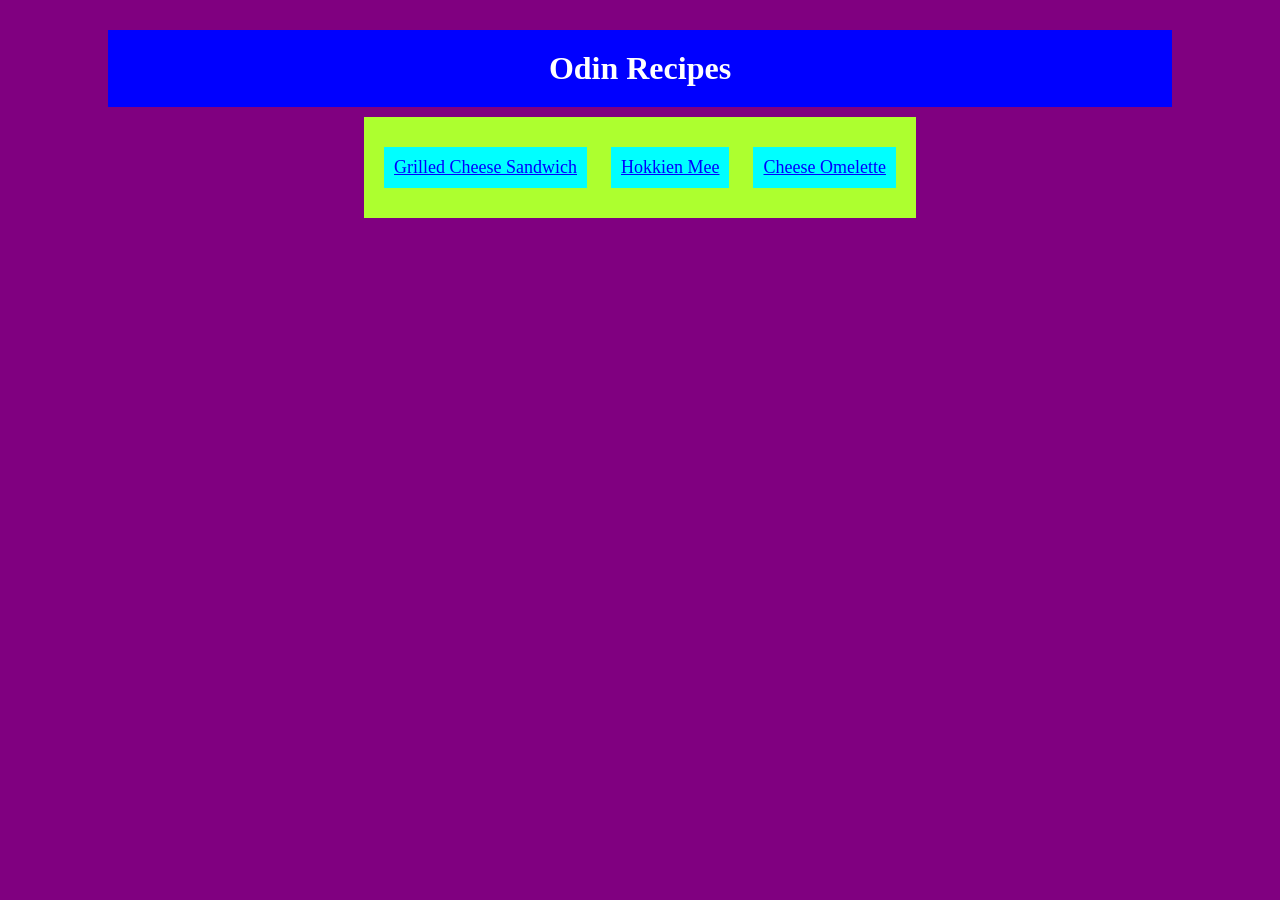
<file: index.html>
<!DOCTYPE html>
<html lang="en">
<head>
    <meta charset="UTF-8">
    <meta name="viewport" content="width=device-width, initial-scale=1.0">
    <link rel="stylesheet" href="./styles/generic.css">
    <link rel="stylesheet" href="./styles/home.css">
    <title>Odin Recipes</title>
</head>
<body>
    <h1>Odin Recipes</h1>

    <ul class="recipe-list">
        <li class="recipe"><a class="link" href="./recipes/grilled-cheese-sandwich.html">Grilled Cheese Sandwich</a></li>
        <li class="recipe"><a class="link" href="./recipes/hokkien-mee.html">Hokkien Mee</a></li>
        <li class="recipe"><a class="link" href="./recipes/cheese-omelette.html">Cheese Omelette</a></li>
    </ul>
    
</body>
</html>
</file>
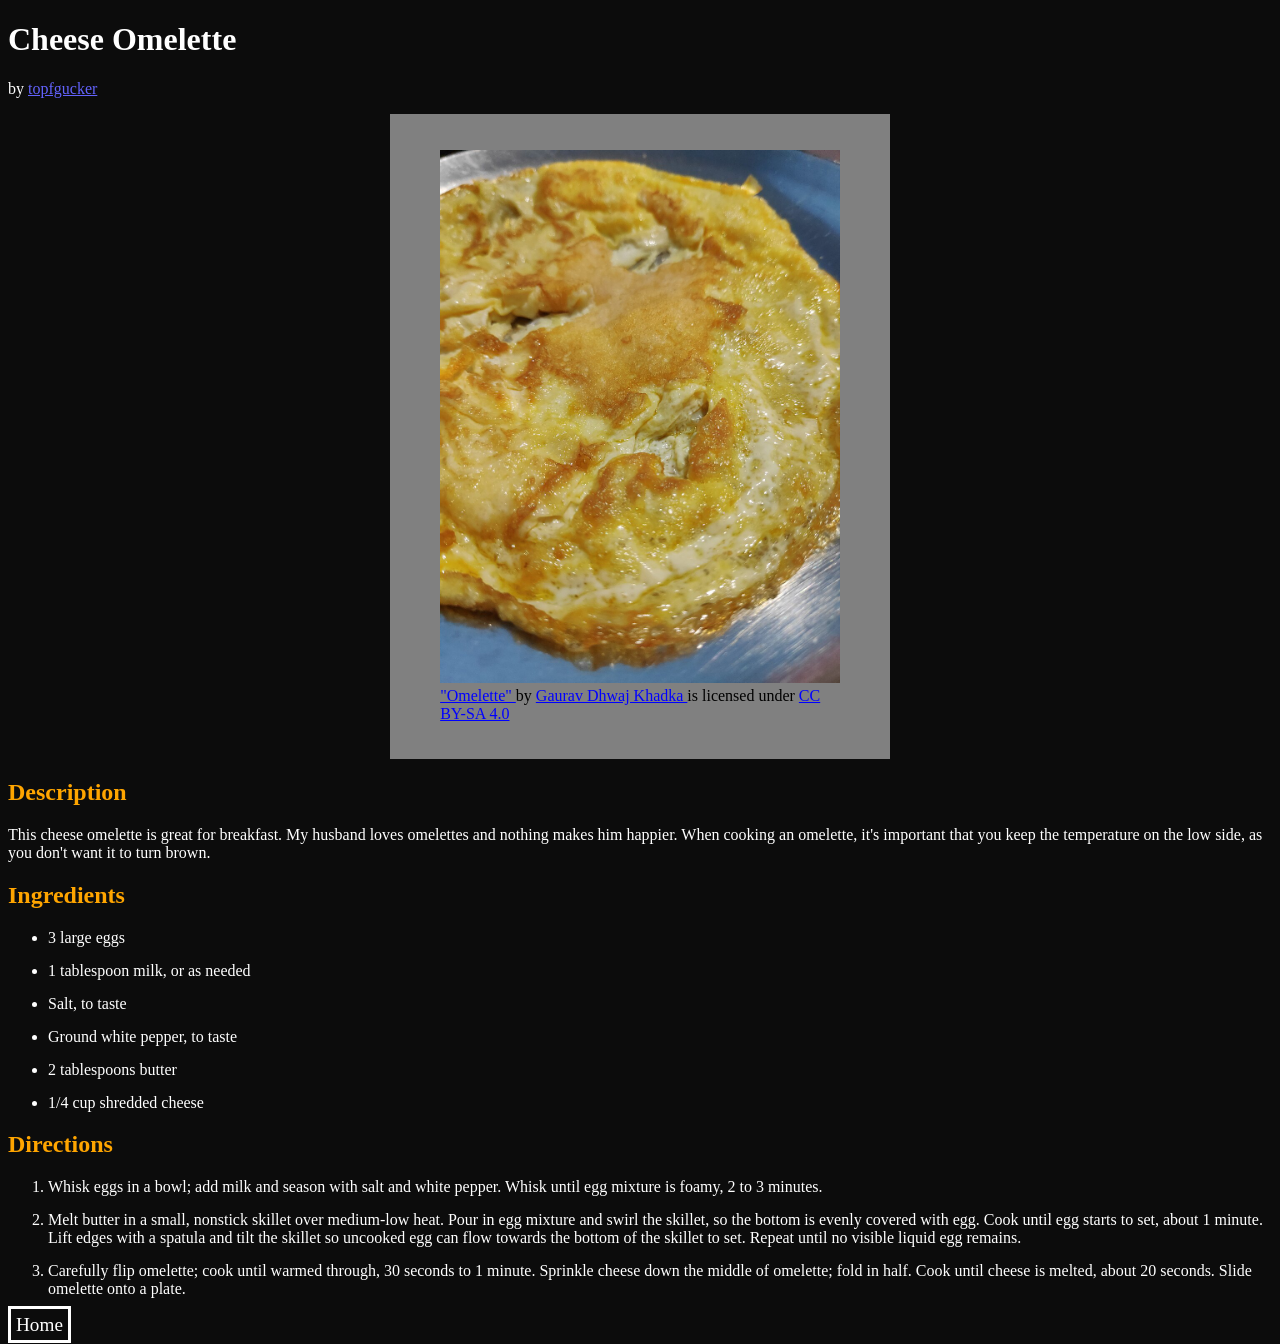
<file: recipes/cheese-omelette.html>
<!DOCTYPE html>
<html lang="en">
<head>
    <meta charset="UTF-8">
    <meta name="viewport" content="width=device-width, initial-scale=1.0">
    <link rel="stylesheet" href="../styles/generic.css">
    <link rel="stylesheet" href="../styles/recipe.css">
    <title>Cheese Omelette</title>
</head>
<body>
    <h1>Cheese Omelette</h1>

    <p>
        by
        <a class="link" href="https://www.allrecipes.com/recipe/262696/cheese-omelette/" target="_blank">
            topfgucker
        </a>
    </p>

    <div class="figure-container">
        <figure>
            <img src="../images/omelette.jpg" alt="A plate of omelette" width=auto height="533">
            <figcaption>
                <a class="link" href="https://commons.wikimedia.org/wiki/File:Omelette_1.jpg" target="_blank">
                "Omelette"
                </a> by 
                <a class="link" href="https://commons.wikimedia.org/wiki/User:Gaurav_Dhwaj_Khadka" target="_blank">
                    Gaurav Dhwaj Khadka
                </a> is licensed under 
                <a class="link" href="https://creativecommons.org/licenses/by-sa/4.0/deed.en" target="_blank">
                    CC BY-SA 4.0
                </a>
            </figcaption>
        </figure>
    </div>

    <h2>Description</h2>

    <p>
        This cheese omelette is great for breakfast. My husband loves omelettes and nothing makes him happier. When cooking an omelette, it's important that you keep the temperature on the low side, as you don't want it to turn brown.
    </p>

    <h2>Ingredients</h2>

    <ul>
        <li>3 large eggs</li>

        <li>1 tablespoon milk, or as needed</li>

        <li>Salt, to taste</li>

        <li>Ground white pepper, to taste</li>

        <li>2 tablespoons butter</li>

        <li>1/4 cup shredded cheese</li>
    </ul>

    <h2>Directions</h2>

    <ol>
        <li>
            Whisk eggs in a bowl; add milk and season with salt and white pepper. Whisk until egg mixture is foamy, 2 to 3 minutes.
        </li>

        <li>
            Melt butter in a small, nonstick skillet over medium-low heat. Pour in egg mixture and swirl the skillet, so the bottom is evenly covered with egg. Cook until egg starts to set, about 1 minute. Lift edges with a spatula and tilt the skillet so uncooked egg can flow towards the bottom of the skillet to set. Repeat until no visible liquid egg remains.
        </li>

        <li>
            Carefully flip omelette; cook until warmed through, 30 seconds to 1 minute. Sprinkle cheese down the middle of omelette; fold in half. Cook until cheese is melted, about 20 seconds. Slide omelette onto a plate.
        </li>
    </ol>

    <a class="home" href="../index.html">Home</a>
</body>
</html>
</file>
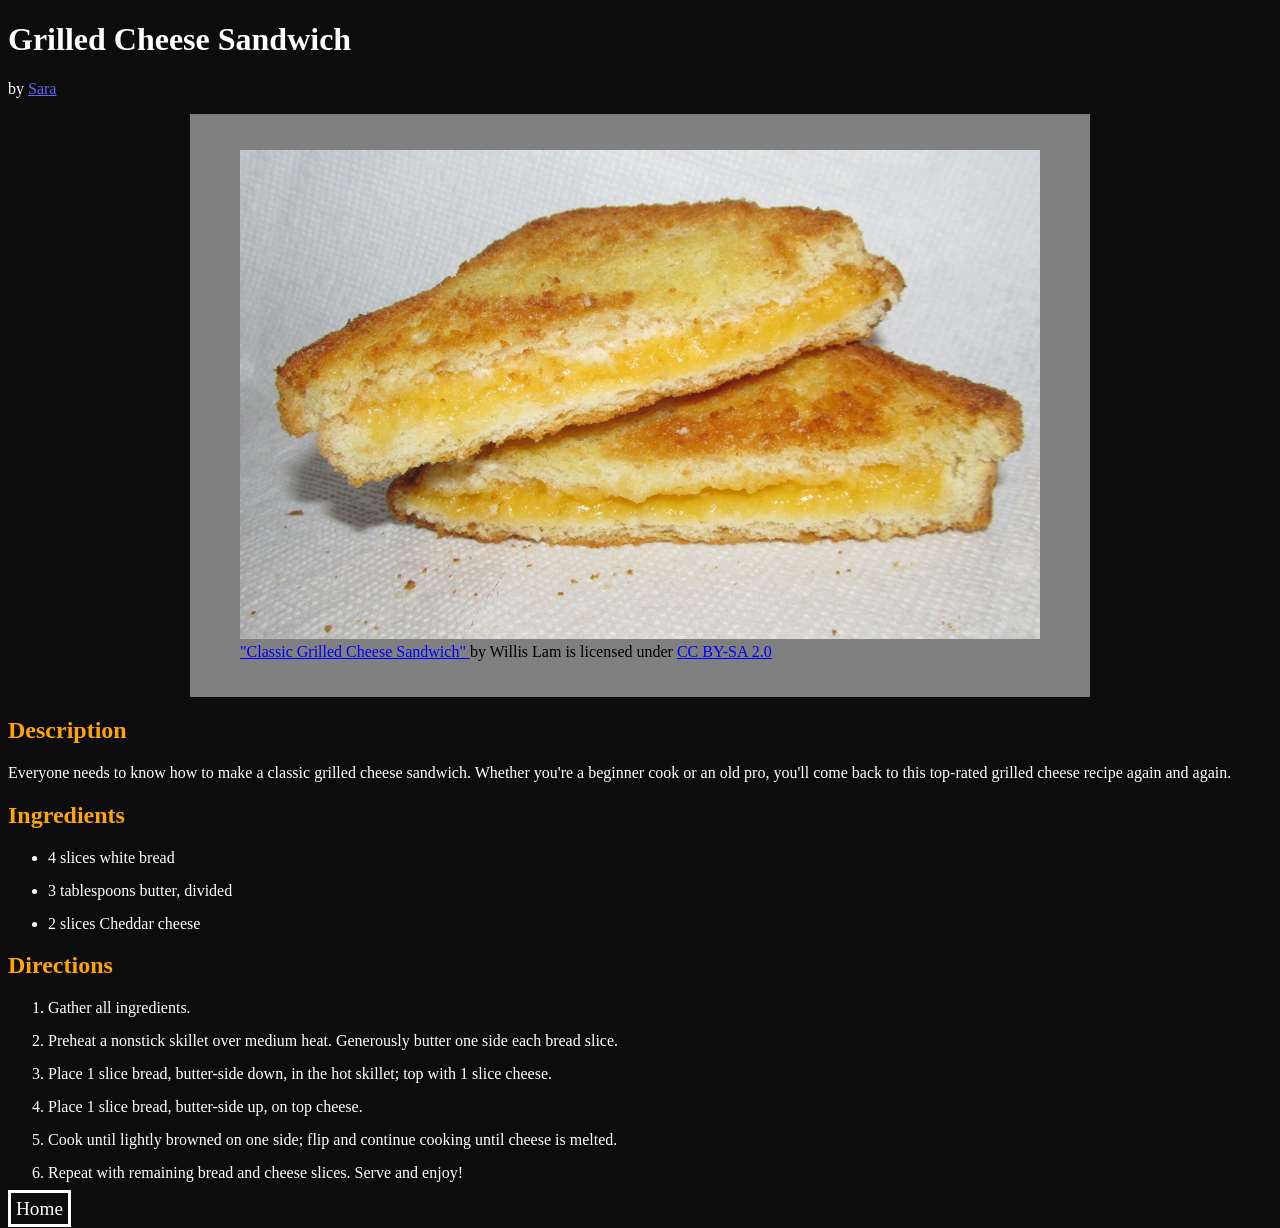
<file: recipes/grilled-cheese-sandwich.html>
<!DOCTYPE html>
<html lang="en">
<head>
    <meta charset="UTF-8">
    <meta name="viewport" content="width=device-width, initial-scale=1.0">
    <link rel="stylesheet" href="../styles/generic.css">
    <link rel="stylesheet" href="../styles/recipe.css">
    <title>Grilled Cheese Sandwich</title>
</head>
<body>
    <h1>Grilled Cheese Sandwich</h1>

    <p>
        by
        <a class="link" href="https://www.allrecipes.com/recipe/23891/grilled-cheese-sandwich/" target="_blank">
            Sara
        </a>
    </p>

    <div class="figure-container">
        <figure>
            <img src="../images/grilled-cheese.jpg" alt="A grilled cheese sandwich" width="800" height="489">

            <figcaption>
                <a class="link" href="https://commons.wikimedia.org/wiki/File:Classic_Grilled_Cheese_Sandwich_%2825791331763%29_%28cropped%29.jpg" target="_blank">
                    "Classic Grilled Cheese Sandwich"
                </a> by Willis Lam is licensed under 
                <a class="link" href="https://creativecommons.org/licenses/by-sa/2.0/deed.en" target="_blank">
                    CC BY-SA 2.0
                </a>
            </figcaption>
        </figure>
    </div>

    <h2>Description</h2>

    <p>
        Everyone needs to know how to make a classic grilled cheese sandwich. Whether you're a beginner cook or an old pro, you'll come back to this top-rated grilled cheese recipe again and again.
    </p>

    <h2>Ingredients</h2>

    <ul>
        <li>4 slices white bread</li>

        <li>3 tablespoons butter, divided</li>
        
        <li>2 slices Cheddar cheese</li>
    </ul>

    <h2>Directions</h2>
    <ol>
        <li>Gather all ingredients.</li>

        <li>Preheat a nonstick skillet over medium heat. Generously butter one side each bread slice.</li>

        <li>Place 1 slice bread, butter-side down, in the hot skillet; top with 1 slice cheese.</li>

        <li>Place 1 slice bread, butter-side up, on top cheese.</li>

        <li>Cook until lightly browned on one side; flip and continue cooking until cheese is melted.</li>

        <li>Repeat with remaining bread and cheese slices. Serve and enjoy!</li>
    </ol>

    <a class="home" href="../index.html">Home</a>
</body>
</html>
</file>
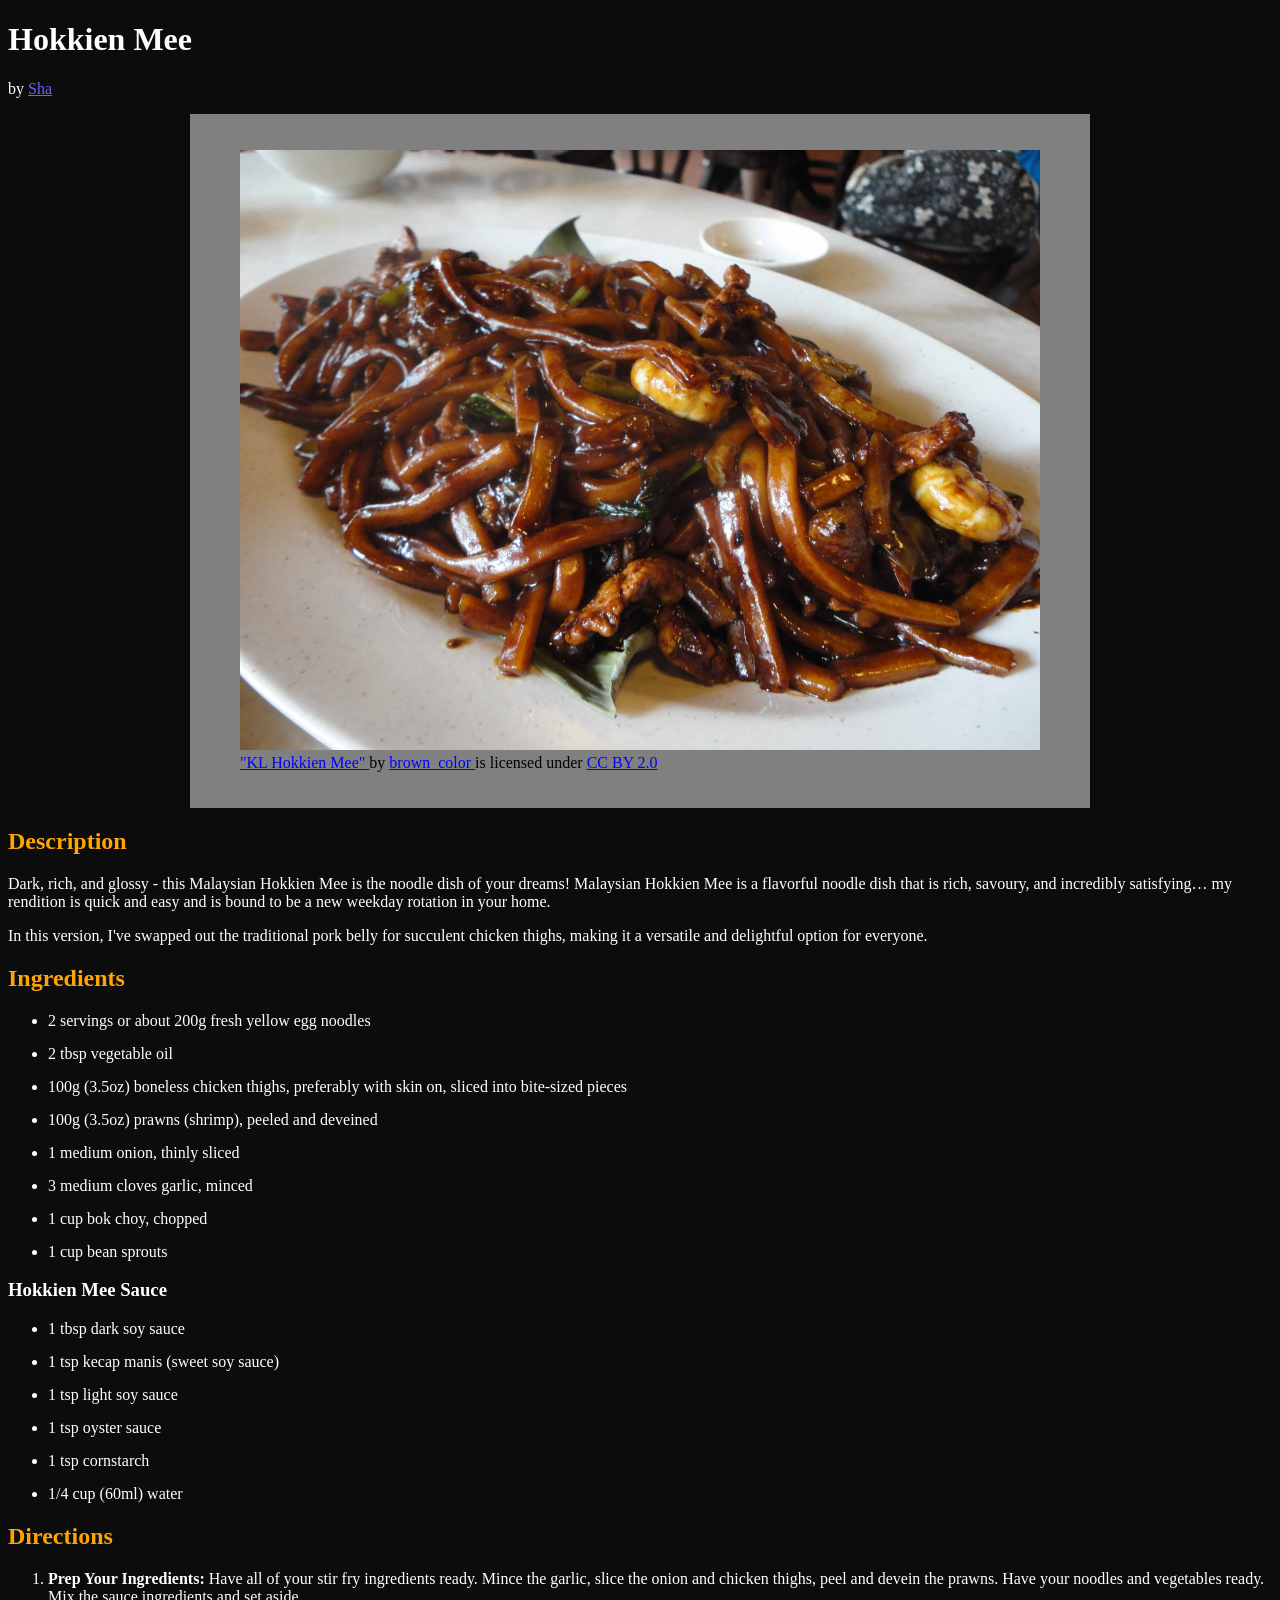
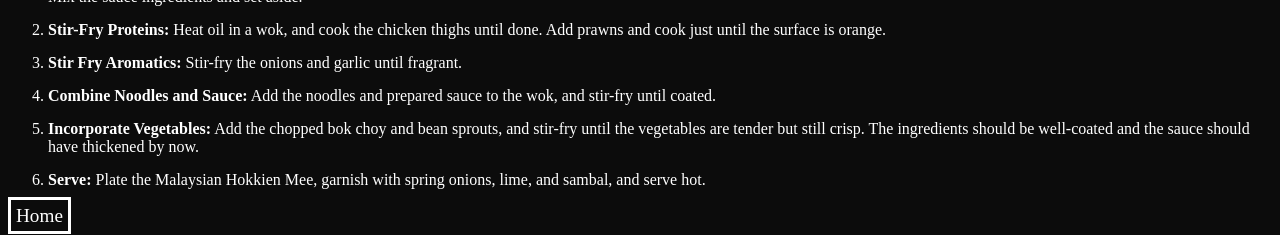
<file: recipes/hokkien-mee.html>
<!DOCTYPE html>
<html lang="en">
<head>
    <meta charset="UTF-8">
    <meta name="viewport" content="width=device-width, initial-scale=1.0">
    <link rel="stylesheet" href="../styles/generic.css">
    <link rel="stylesheet" href="../styles/recipe.css">
    <title>Hokkien Mee</title>
</head>
<body>
    <h1>Hokkien Mee</h1>

    <p>
        by
        <a class="link" href="https://nomadette.com/malaysian-hokkien-mee/" target="_blank">
            Sha
        </a>
    </p>

    <div class="figure-container">
        <figure>
            <img src="../images/hokkien-mee.jpg" alt="A plate of hokkien mee" width="800" height="600">

            <figcaption>
                <a class="link" href="https://commons.wikimedia.org/wiki/File:KL_hokkien_mee.jpg" target="_blank">
                    "KL Hokkien Mee"
                </a> by 
                <a class="link" href="https://www.flickr.com/people/19160878@N08" target="_blank">
                    brown_color
                </a> is licensed under 
                <a class="link" href="https://creativecommons.org/licenses/by/2.0/" target="_blank">
                    CC BY 2.0
                </a>
            </figcaption>
        </figure>
    </div>
    
    <h2>Description</h2>

    <p>
        Dark, rich, and glossy - this Malaysian Hokkien Mee is the noodle dish of your dreams! Malaysian Hokkien Mee is a flavorful noodle dish that is rich, savoury, and incredibly satisfying… my rendition is quick and easy and is bound to be a new weekday rotation in your home.
    </p>

    <p>
        In this version, I've swapped out the traditional pork belly for succulent chicken thighs, making it a versatile and delightful option for everyone.
    </p>

    <h2>Ingredients</h2>

    <ul>

        <li>2 servings or about 200g fresh yellow egg noodles</li>

        <li>2 tbsp vegetable oil</li>

        <li>100g (3.5oz) boneless chicken thighs, preferably with skin on, sliced into bite-sized pieces</li>

        <li>100g (3.5oz) prawns (shrimp), peeled and deveined</li>

        <li>1 medium onion, thinly sliced</li>

        <li>3 medium cloves garlic, minced</li>

        <li>1 cup bok choy, chopped</li>

        <li>1 cup bean sprouts</li>

    </ul>

    <h3>Hokkien Mee Sauce</h3>

    <ul>

        <li>1 tbsp dark soy sauce</li>

        <li>1 tsp kecap manis (sweet soy sauce)</li>

        <li>1 tsp light soy sauce</li>

        <li>1 tsp oyster sauce</li>

        <li>1 tsp cornstarch</li>

        <li>1/4 cup (60ml) water</li>

    </ul>

    <h2>Directions</h2>

    <ol>

        <li>
            <strong>Prep Your Ingredients:</strong> Have all of your stir fry ingredients ready. Mince the garlic, slice the onion and chicken thighs, peel and devein the prawns. Have your noodles and vegetables ready. Mix the sauce ingredients and set aside.
        </li>

        <li>
            <strong>Stir-Fry Proteins:</strong> Heat oil in a wok, and cook the chicken thighs until done. Add prawns and cook just until the surface is orange.
        </li>

        <li>
            <strong>Stir Fry Aromatics:</strong> Stir-fry the onions and garlic until fragrant.
        </li>

        <li>
            <strong>Combine Noodles and Sauce:</strong> Add the noodles and prepared sauce to the wok, and stir-fry until coated.
        </li>

        <li>
            <strong>Incorporate Vegetables:</strong> Add the chopped bok choy and bean sprouts, and stir-fry until the vegetables are tender but still crisp. The ingredients should be well-coated and the sauce should have thickened by now.
        </li>

        <li>
            <strong>Serve:</strong> Plate the Malaysian Hokkien Mee, garnish with spring onions, lime, and sambal, and serve hot.
        </li>
    </ol>

    

    <a class="home" href="../index.html">Home</a>
</body>
</html>
</file>
<file: styles/generic.css>
* {
    font-family: 'Times New Roman', Times, serif;
    color: white;
}

.link {
    color: rgb(99, 99, 253);
}

body {
    background-color: rgb(12,12,12);
}
</file>
<file: styles/home.css>
body {
    background-color: purple;
}

h1 {
    background-color: blue;
    color: white;
    text-align: center;
    padding: 20px 10px;
    margin: 30px 100px 10px;
}

.recipe-list {
    background-color: greenyellow;
    margin: 10px auto;
    padding: 20px 10px;
    width: fit-content;
    display: flexbox;
}

.recipe {
    margin: 0px;
    padding: 0px;
    display: inline-block;
}

.link {
    background-color: aqua;
    margin: 10px;
    padding: 10px;
    display: inline-block;
    font-size: large;
    color: blue;
}
</file>
<file: styles/recipe.css>
.figure-container {
    background-color: gray;
    box-sizing: border-box;
    width: min-content;
    padding: 20px 10px;
    margin: 0px auto;
}

figure {
    width: min-content;
}

figcaption {
    color: black;
}

figcaption .link {
    color: blue;
}

h2 {
    color: orange;
}

li {
    margin-bottom: 15px;
}

.home {
    font-size: larger;
    text-decoration: none;
    border: 3px solid white;
    padding: 5px;
}
</file>
